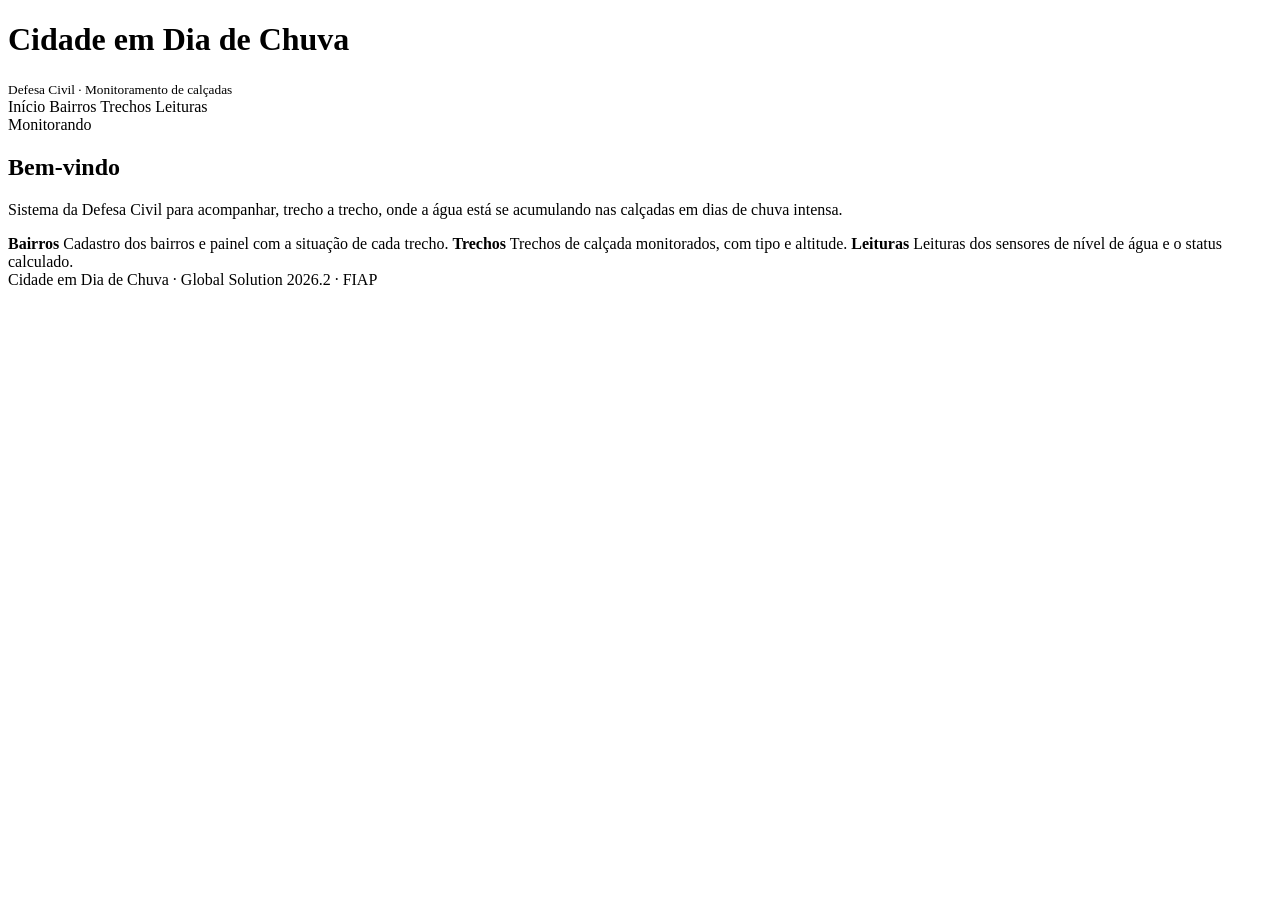
<file: src/main/resources/templates/index.html>
<!DOCTYPE html>
<html lang="pt-BR" xmlns:th="http://www.thymeleaf.org">
<head>
    <meta charset="UTF-8">
    <title>Cidade em Dia de Chuva</title>
    <link rel="stylesheet" th:href="@{/css/visual.css}">
</head>
<body>

<header class="cabecalho cabecalho-cidade">
    <div class="cabecalho-conteudo">
        <a class="marca" th:href="@{/}">
            <span class="marca-icone"><span class="chuva"><i></i><i></i><i></i></span></span>
            <div>
                <h1>Cidade em Dia de Chuva</h1>
                <small>Defesa Civil · Monitoramento de calçadas</small>
            </div>
        </a>
        <nav class="menu">
            <a class="ativo" th:href="@{/}">Início</a>
            <a th:href="@{/bairros}">Bairros</a>
            <a th:href="@{/trechos}">Trechos</a>
            <a th:href="@{/leituras}">Leituras</a>
        </nav>
        <span class="monitorando">Monitorando</span>
    </div>
</header>

<main class="conteudo">
    <div class="titulo-pagina">
        <h2>Bem-vindo</h2>
    </div>

    <p>Sistema da Defesa Civil para acompanhar, trecho a trecho, onde a água está se acumulando nas calçadas
        em dias de chuva intensa.</p>

    <div class="atalhos">
        <a class="atalho" th:href="@{/bairros}">
            <strong>Bairros</strong>
            <span>Cadastro dos bairros e painel com a situação de cada trecho.</span>
        </a>
        <a class="atalho" th:href="@{/trechos}">
            <strong>Trechos</strong>
            <span>Trechos de calçada monitorados, com tipo e altitude.</span>
        </a>
        <a class="atalho" th:href="@{/leituras}">
            <strong>Leituras</strong>
            <span>Leituras dos sensores de nível de água e o status calculado.</span>
        </a>
    </div>
</main>

<footer class="rodape">Cidade em Dia de Chuva · Global Solution 2026.2 · FIAP</footer>

</body>
</html>
</file>
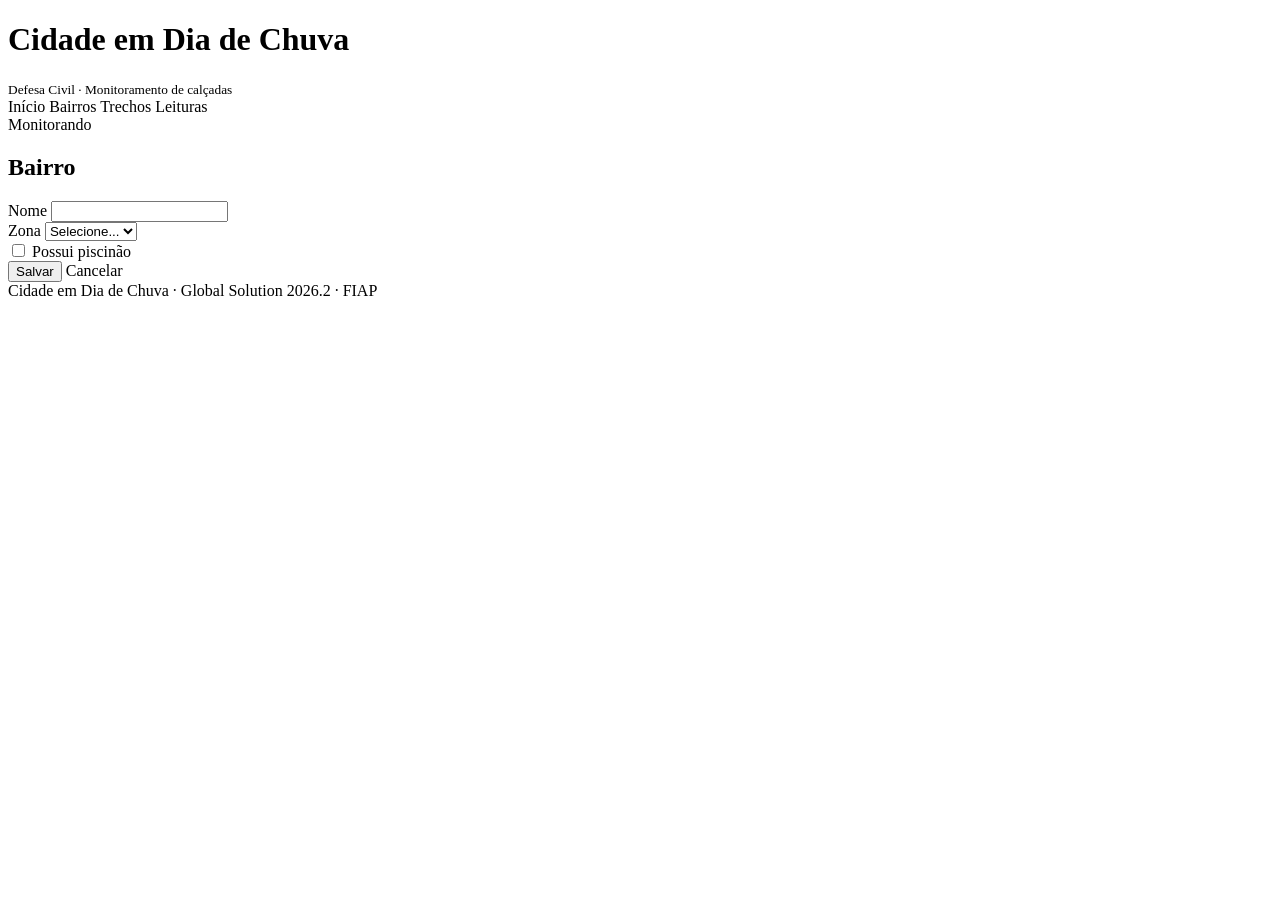
<file: src/main/resources/templates/bairros/form.html>
<!DOCTYPE html>
<html lang="pt-BR" xmlns:th="http://www.thymeleaf.org">
<head>
    <meta charset="UTF-8">
    <title>Bairro</title>
    <link rel="stylesheet" th:href="@{/css/visual.css}">
</head>
<body>

<header class="cabecalho cabecalho-cidade">
    <div class="cabecalho-conteudo">
        <a class="marca" th:href="@{/}">
            <span class="marca-icone"><span class="chuva"><i></i><i></i><i></i></span></span>
            <div>
                <h1>Cidade em Dia de Chuva</h1>
                <small>Defesa Civil · Monitoramento de calçadas</small>
            </div>
        </a>
        <nav class="menu">
            <a th:href="@{/}">Início</a>
            <a class="ativo" th:href="@{/bairros}">Bairros</a>
            <a th:href="@{/trechos}">Trechos</a>
            <a th:href="@{/leituras}">Leituras</a>
        </nav>
        <span class="monitorando">Monitorando</span>
    </div>
</header>

<main class="conteudo">
    <div class="titulo-pagina">
        <h2 th:text="${bairroDTO.id == null} ? 'Novo bairro' : 'Alterar bairro'">Bairro</h2>
    </div>

    <p class="mensagem-erro" th:if="${erro != null}" th:text="${erro}"></p>

    <form class="formulario" th:action="@{/bairros/salvar}" th:object="${bairroDTO}" method="post">

        <input type="hidden" th:field="*{id}">

        <div class="campo">
            <label for="nome">Nome</label>
            <input type="text" id="nome" th:field="*{nome}">
            <div class="erro-campo" th:if="${#fields.hasErrors('nome')}" th:errors="*{nome}"></div>
        </div>

        <div class="campo">
            <label for="zona">Zona</label>
            <select id="zona" th:field="*{zona}">
                <option value="">Selecione...</option>
                <option th:each="z : ${zonas}" th:value="${z}" th:text="${z}"></option>
            </select>
            <div class="erro-campo" th:if="${#fields.hasErrors('zona')}" th:errors="*{zona}"></div>
        </div>

        <div class="campo campo-checkbox">
            <label>
                <input type="checkbox" th:field="*{possuiPiscinao}">
                Possui piscinão
            </label>
        </div>

        <div class="botoes-form">
            <button type="submit" class="botao">Salvar</button>
            <a class="botao botao-secundario" th:href="@{/bairros}">Cancelar</a>
        </div>
    </form>
</main>

<footer class="rodape">Cidade em Dia de Chuva · Global Solution 2026.2 · FIAP</footer>

</body>
</html>
</file>
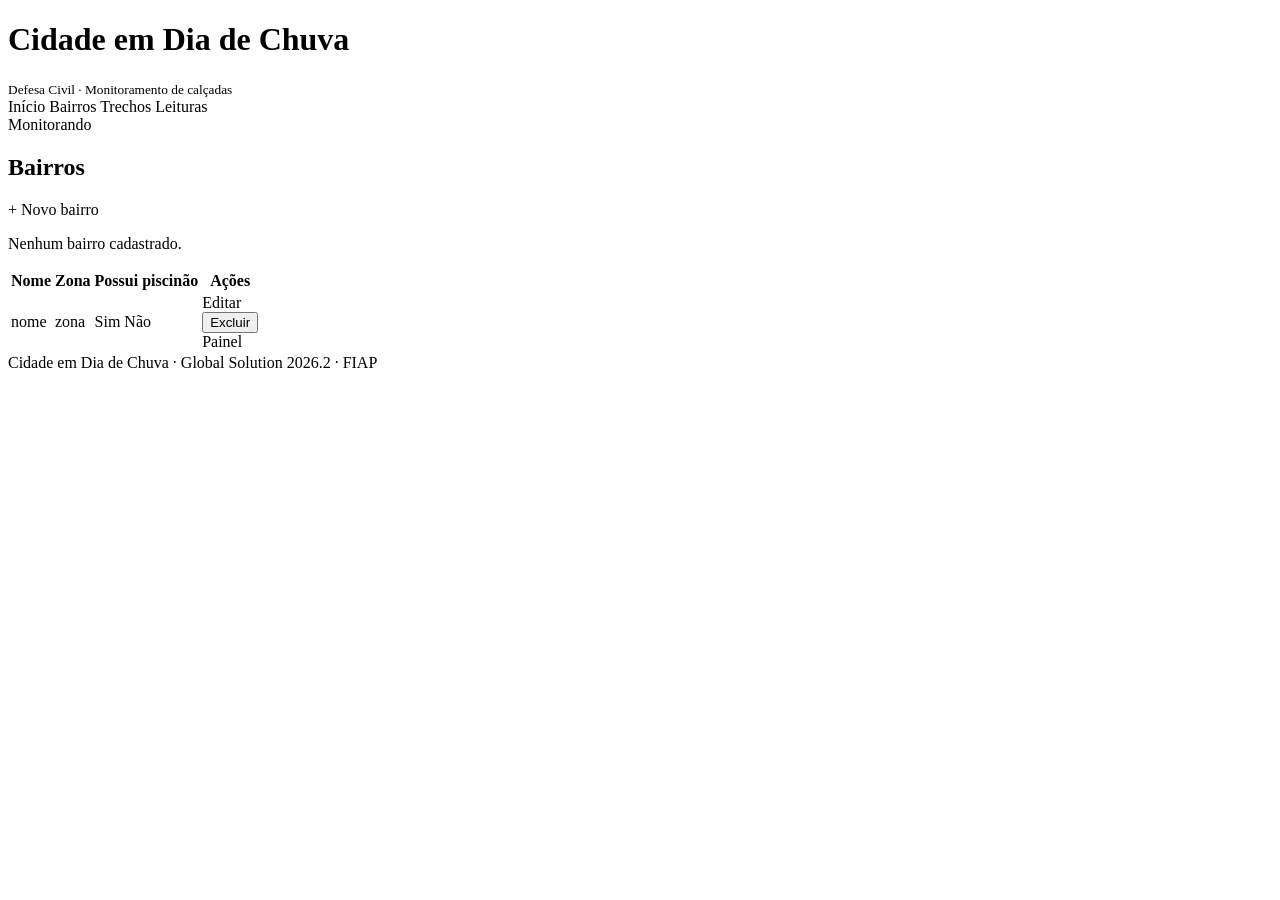
<file: src/main/resources/templates/bairros/lista.html>
<!DOCTYPE html>
<html lang="pt-BR" xmlns:th="http://www.thymeleaf.org">
<head>
    <meta charset="UTF-8">
    <title>Bairros</title>
    <link rel="stylesheet" th:href="@{/css/visual.css}">
</head>
<body>

<header class="cabecalho cabecalho-cidade">
    <div class="cabecalho-conteudo">
        <a class="marca" th:href="@{/}">
            <span class="marca-icone"><span class="chuva"><i></i><i></i><i></i></span></span>
            <div>
                <h1>Cidade em Dia de Chuva</h1>
                <small>Defesa Civil · Monitoramento de calçadas</small>
            </div>
        </a>
        <nav class="menu">
            <a th:href="@{/}">Início</a>
            <a class="ativo" th:href="@{/bairros}">Bairros</a>
            <a th:href="@{/trechos}">Trechos</a>
            <a th:href="@{/leituras}">Leituras</a>
        </nav>
        <span class="monitorando">Monitorando</span>
    </div>
</header>

<main class="conteudo">
    <div class="titulo-pagina">
        <h2>Bairros</h2>
        <a class="botao" th:href="@{/bairros/novo}">+ Novo bairro</a>
    </div>

    <p class="mensagem-erro" th:if="${erro != null}" th:text="${erro}"></p>

    <p class="vazio" th:if="${bairros.isEmpty()}">Nenhum bairro cadastrado.</p>

    <table th:if="${!bairros.isEmpty()}">
        <thead>
        <tr>
            <th>Nome</th>
            <th>Zona</th>
            <th>Possui piscinão</th>
            <th>Ações</th>
        </tr>
        </thead>
        <tbody>
        <tr th:each="b : ${bairros}">
            <td th:text="${b.nome}">nome</td>
            <td><span class="etiqueta" th:text="${b.zona}">zona</span></td>
            <td>
                <span class="etiqueta etiqueta-sim" th:if="${b.possuiPiscinao}">Sim</span>
                <span class="etiqueta etiqueta-nao" th:if="${!b.possuiPiscinao}">Não</span>
            </td>
            <td class="acoes">
                <a class="botao botao-secundario" th:href="@{/bairros/{id}/editar(id=${b.id})}">Editar</a>

                <form class="inline" method="post"
                      th:action="@{/bairros/{id}/excluir(id=${b.id})}"
                      onsubmit="return confirm('Excluir?')">
                    <button type="submit" class="botao botao-excluir">Excluir</button>
                </form>

                <a class="botao" th:href="@{/bairros/{id}/painel(id=${b.id})}">Painel</a>
            </td>
        </tr>
        </tbody>
    </table>
</main>

<footer class="rodape">Cidade em Dia de Chuva · Global Solution 2026.2 · FIAP</footer>

</body>
</html>
</file>
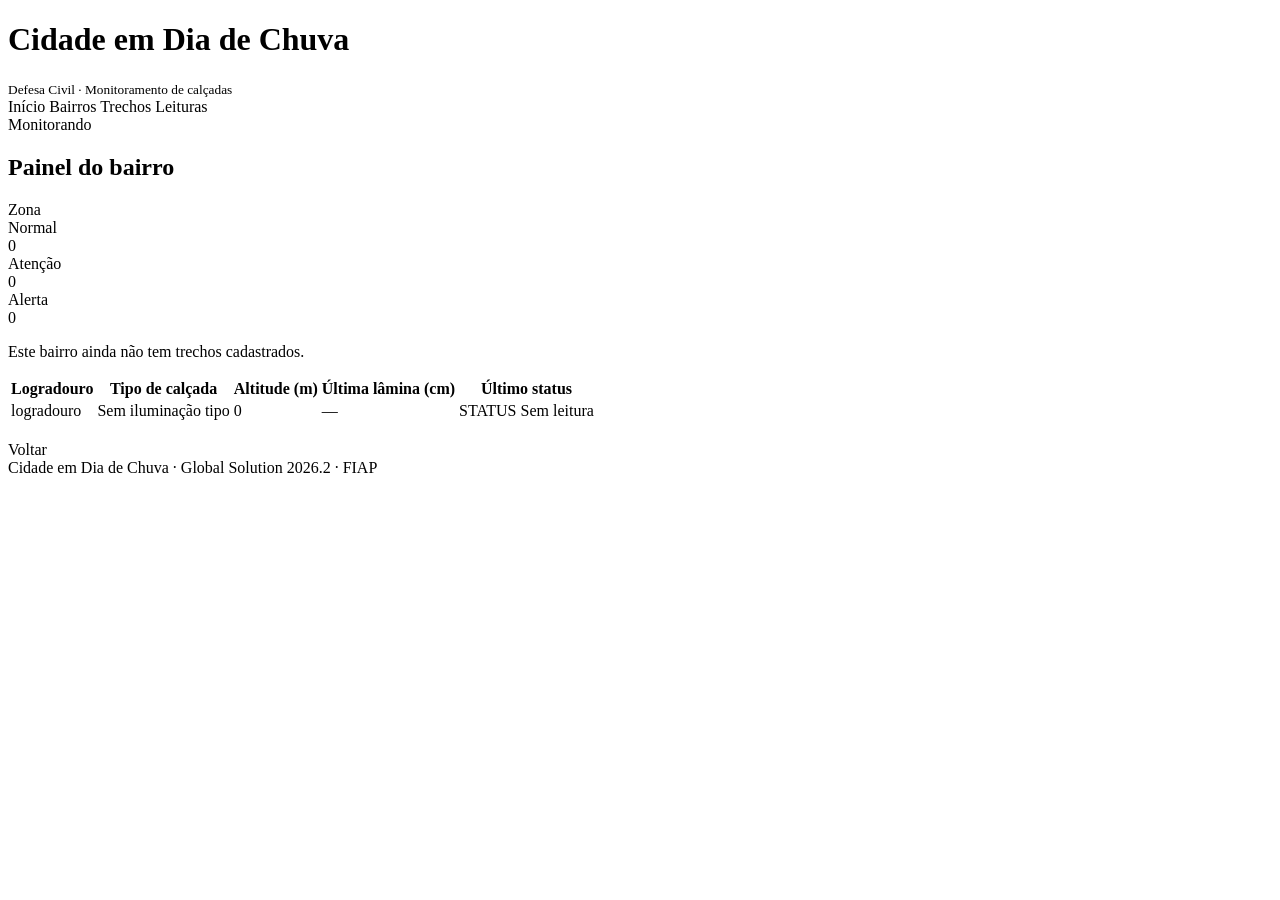
<file: src/main/resources/templates/bairros/painel.html>
<!DOCTYPE html>
<html lang="pt-BR" xmlns:th="http://www.thymeleaf.org">
<head>
    <meta charset="UTF-8">
    <title>Painel do bairro</title>
    <link rel="stylesheet" th:href="@{/css/visual.css}">
</head>
<body>

<header class="cabecalho cabecalho-cidade">
    <div class="cabecalho-conteudo">
        <a class="marca" th:href="@{/}">
            <span class="marca-icone"><span class="chuva"><i></i><i></i><i></i></span></span>
            <div>
                <h1>Cidade em Dia de Chuva</h1>
                <small>Defesa Civil · Monitoramento de calçadas</small>
            </div>
        </a>
        <nav class="menu">
            <a th:href="@{/}">Início</a>
            <a class="ativo" th:href="@{/bairros}">Bairros</a>
            <a th:href="@{/trechos}">Trechos</a>
            <a th:href="@{/leituras}">Leituras</a>
        </nav>
        <span class="monitorando">Monitorando</span>
    </div>
</header>

<main class="conteudo">
    <div class="titulo-pagina">
        <h2 th:text="|Painel do bairro ${bairro.nome}|">Painel do bairro</h2>
        <span class="subtitulo" style="margin: 0" th:text="|Zona ${bairro.zona}|">Zona</span>
    </div>

    <div class="cartoes">
        <div class="cartao cartao-NORMAL">
            <div class="rotulo">Normal</div>
            <div class="numero" th:text="${qtdNormal}">0</div>
        </div>
        <div class="cartao cartao-ATENCAO">
            <div class="rotulo"><span class="chuva"><i></i><i></i><i></i></span>Atenção</div>
            <div class="numero" th:text="${qtdAtencao}">0</div>
        </div>
        <div class="cartao cartao-ALERTA">
            <div class="rotulo"><span class="chuva"><i></i><i></i><i></i></span>Alerta</div>
            <div class="numero" th:text="${qtdAlerta}">0</div>
        </div>
    </div>

    <p class="vazio" th:if="${itens.isEmpty()}">Este bairro ainda não tem trechos cadastrados.</p>

    <table th:if="${!itens.isEmpty()}">
        <thead>
        <tr>
            <th>Logradouro</th>
            <th>Tipo de calçada</th>
            <th>Altitude (m)</th>
            <th>Última lâmina (cm)</th>
            <th>Último status</th>
        </tr>
        </thead>
        <tbody>
        <tr th:each="item : ${itens}">
            <td th:text="${item.logradouro}">logradouro</td>
            <td>
                <span class="sem-luz" th:if="${item.tipoCalcada == 'Sem iluminação'}">
                    <span class="lampada"></span>
                    <span th:text="${item.tipoCalcada}">Sem iluminação</span>
                </span>
                <span th:if="${item.tipoCalcada != 'Sem iluminação'}" th:text="${item.tipoCalcada}">tipo</span>
            </td>
            <td th:text="${item.altitude}">0</td>
            <td th:text="${item.ultimaLamina != null} ? ${item.ultimaLamina} : '—'">—</td>
            <td>
                <span th:if="${item.ultimoStatus != null}" th:class="|status status-${item.ultimoStatus}|">
                    <span class="chuva" th:if="${item.ultimoStatus != 'NORMAL'}"><i></i><i></i><i></i></span>
                    <span th:text="${item.ultimoStatus}">STATUS</span>
                </span>
                <span class="vazio" th:if="${item.ultimoStatus == null}">Sem leitura</span>
            </td>
        </tr>
        </tbody>
    </table>

    <br>
    <a class="botao botao-secundario" th:href="@{/bairros}">Voltar</a>
</main>

<footer class="rodape">Cidade em Dia de Chuva · Global Solution 2026.2 · FIAP</footer>

</body>
</html>
</file>
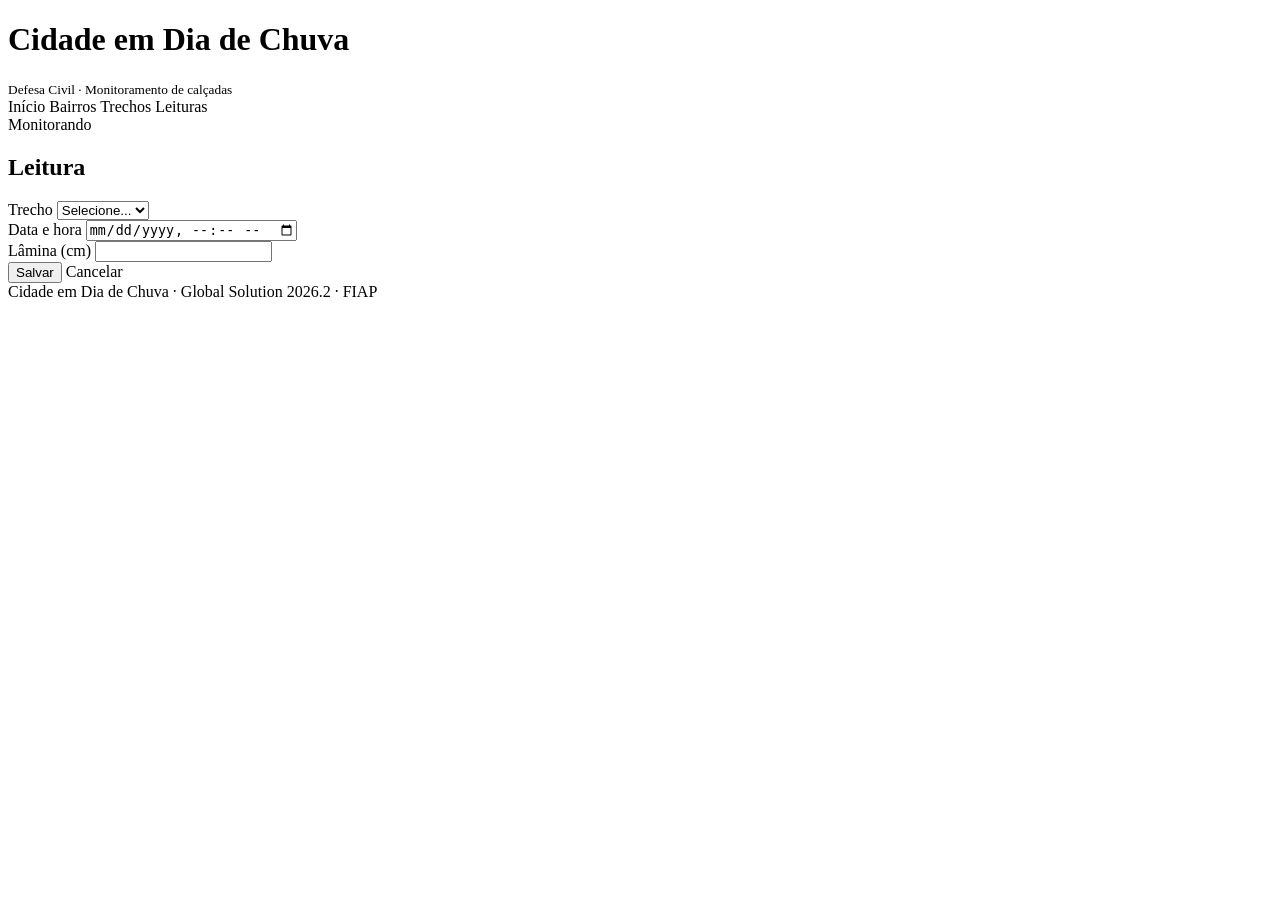
<file: src/main/resources/templates/leituras/form.html>
<!DOCTYPE html>
<html lang="pt-BR" xmlns:th="http://www.thymeleaf.org">
<head>
    <meta charset="UTF-8">
    <title>Leitura</title>
    <link rel="stylesheet" th:href="@{/css/visual.css}">
</head>
<body>

<header class="cabecalho cabecalho-cidade">
    <div class="cabecalho-conteudo">
        <a class="marca" th:href="@{/}">
            <span class="marca-icone"><span class="chuva"><i></i><i></i><i></i></span></span>
            <div>
                <h1>Cidade em Dia de Chuva</h1>
                <small>Defesa Civil · Monitoramento de calçadas</small>
            </div>
        </a>
        <nav class="menu">
            <a th:href="@{/}">Início</a>
            <a th:href="@{/bairros}">Bairros</a>
            <a th:href="@{/trechos}">Trechos</a>
            <a class="ativo" th:href="@{/leituras}">Leituras</a>
        </nav>
        <span class="monitorando">Monitorando</span>
    </div>
</header>

<main class="conteudo">
    <div class="titulo-pagina">
        <h2 th:text="${leituraDTO.id == null} ? 'Nova leitura' : 'Alterar leitura'">Leitura</h2>
    </div>

    <p class="mensagem-erro" th:if="${erro != null}" th:text="${erro}"></p>

    <form class="formulario" th:action="@{/leituras/salvar}" th:object="${leituraDTO}" method="post">

        <input type="hidden" th:field="*{id}">

        <div class="campo">
            <label for="trechoId">Trecho</label>
            <select id="trechoId" th:field="*{trechoId}">
                <option value="">Selecione...</option>
                <option th:each="t : ${trechos}" th:value="${t.id}"
                        th:text="|${t.logradouro} (${t.bairroNome})|"></option>
            </select>
            <div class="erro-campo" th:if="${#fields.hasErrors('trechoId')}" th:errors="*{trechoId}"></div>
        </div>

        <div class="campo">
            <label for="dataHora">Data e hora</label>
            <input type="datetime-local" id="dataHora" th:field="*{dataHora}">
            <div class="erro-campo" th:if="${#fields.hasErrors('dataHora')}" th:errors="*{dataHora}"></div>
        </div>

        <div class="campo">
            <label for="laminaCm">Lâmina (cm)</label>
            <input type="number" id="laminaCm" th:field="*{laminaCm}">
            <div class="erro-campo" th:if="${#fields.hasErrors('laminaCm')}" th:errors="*{laminaCm}"></div>
        </div>

        <div class="botoes-form">
            <button type="submit" class="botao">Salvar</button>
            <a class="botao botao-secundario" th:href="@{/leituras}">Cancelar</a>
        </div>
    </form>
</main>

<footer class="rodape">Cidade em Dia de Chuva · Global Solution 2026.2 · FIAP</footer>

</body>
</html>
</file>
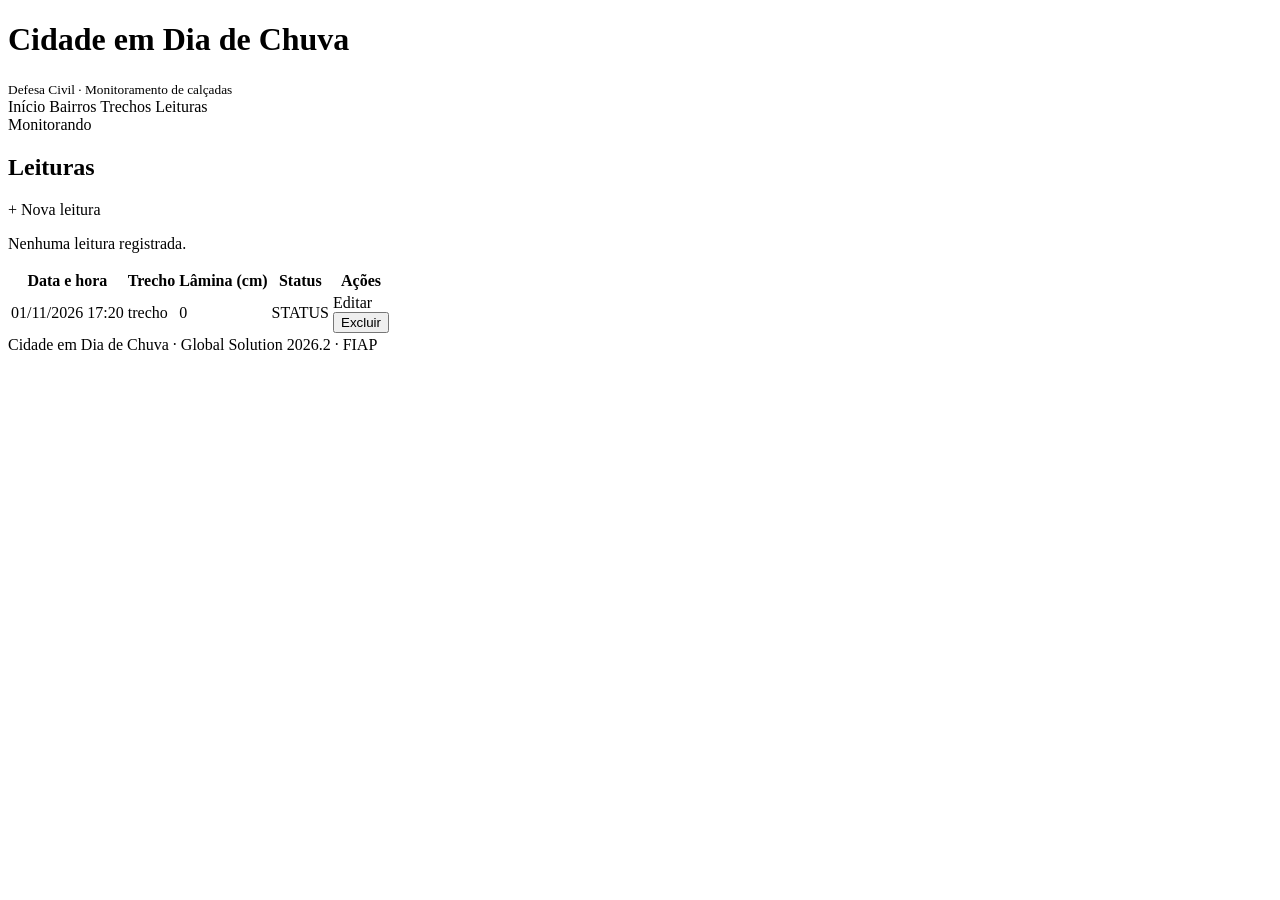
<file: src/main/resources/templates/leituras/lista.html>
<!DOCTYPE html>
<html lang="pt-BR" xmlns:th="http://www.thymeleaf.org">
<head>
    <meta charset="UTF-8">
    <title>Leituras</title>
    <link rel="stylesheet" th:href="@{/css/visual.css}">
</head>
<body>

<header class="cabecalho cabecalho-cidade">
    <div class="cabecalho-conteudo">
        <a class="marca" th:href="@{/}">
            <span class="marca-icone"><span class="chuva"><i></i><i></i><i></i></span></span>
            <div>
                <h1>Cidade em Dia de Chuva</h1>
                <small>Defesa Civil · Monitoramento de calçadas</small>
            </div>
        </a>
        <nav class="menu">
            <a th:href="@{/}">Início</a>
            <a th:href="@{/bairros}">Bairros</a>
            <a th:href="@{/trechos}">Trechos</a>
            <a class="ativo" th:href="@{/leituras}">Leituras</a>
        </nav>
        <span class="monitorando">Monitorando</span>
    </div>
</header>

<main class="conteudo">
    <div class="titulo-pagina">
        <h2>Leituras</h2>
        <a class="botao" th:href="@{/leituras/novo}">+ Nova leitura</a>
    </div>

    <p class="mensagem-erro" th:if="${erro != null}" th:text="${erro}"></p>

    <p class="vazio" th:if="${leituras.isEmpty()}">Nenhuma leitura registrada.</p>

    <table th:if="${!leituras.isEmpty()}">
        <thead>
        <tr>
            <th>Data e hora</th>
            <th>Trecho</th>
            <th>Lâmina (cm)</th>
            <th>Status</th>
            <th>Ações</th>
        </tr>
        </thead>
        <tbody>
        <tr th:each="l : ${leituras}">
            <td th:text="${#temporals.format(l.dataHora, 'dd/MM/yyyy HH:mm')}">01/11/2026 17:20</td>
            <td th:text="${l.trechoDescricao}">trecho</td>
            <td th:text="${l.laminaCm}">0</td>
            <td>
                <span th:class="|status status-${l.status}|">
                    <span class="chuva" th:if="${l.status != 'NORMAL'}"><i></i><i></i><i></i></span>
                    <span th:text="${l.status}">STATUS</span>
                </span>
            </td>
            <td class="acoes">
                <a class="botao botao-secundario" th:href="@{/leituras/{id}/editar(id=${l.id})}">Editar</a>

                <form class="inline" method="post"
                      th:action="@{/leituras/{id}/excluir(id=${l.id})}"
                      onsubmit="return confirm('Excluir?')">
                    <button type="submit" class="botao botao-excluir">Excluir</button>
                </form>
            </td>
        </tr>
        </tbody>
    </table>
</main>

<footer class="rodape">Cidade em Dia de Chuva · Global Solution 2026.2 · FIAP</footer>

</body>
</html>
</file>
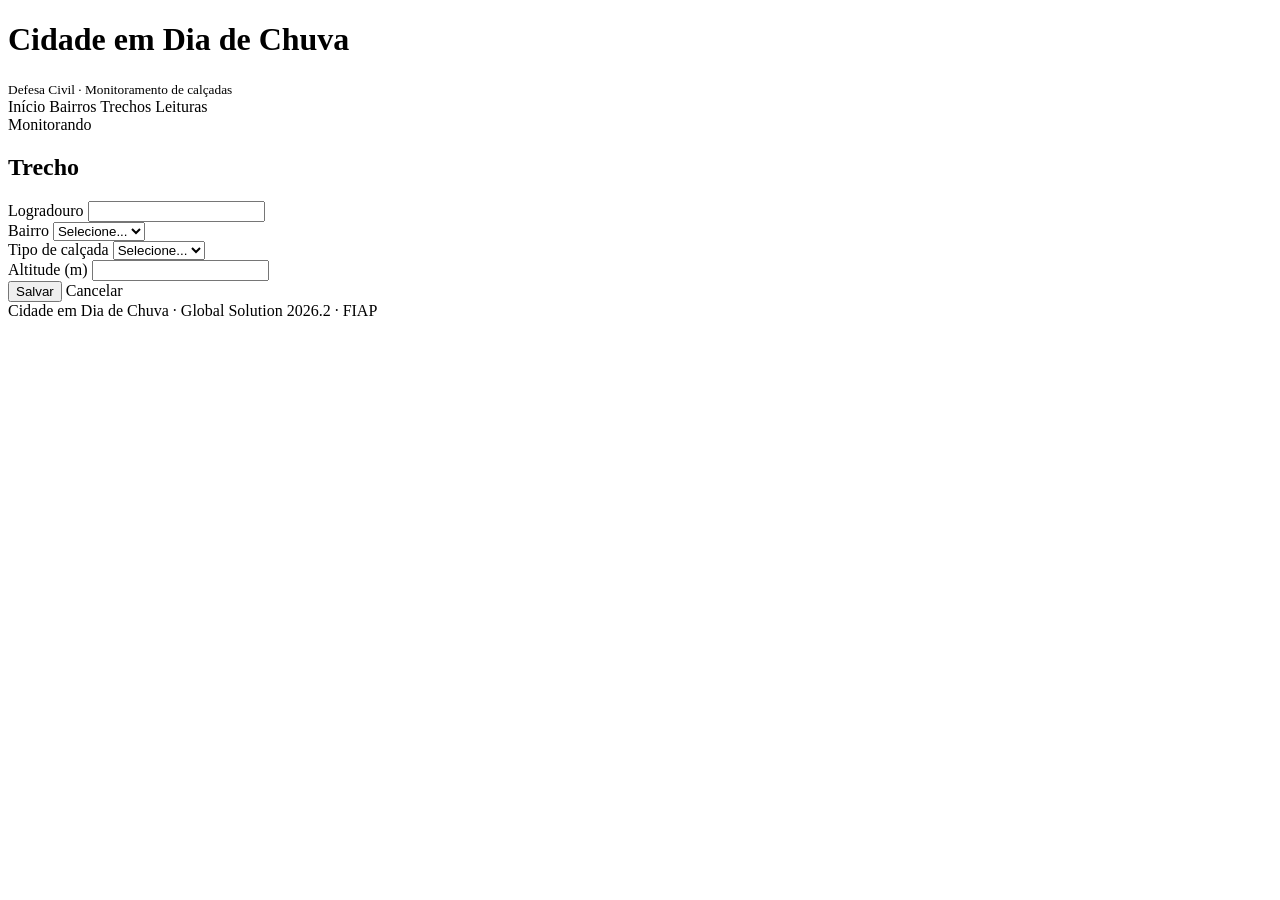
<file: src/main/resources/templates/trechos/form.html>
<!DOCTYPE html>
<html lang="pt-BR" xmlns:th="http://www.thymeleaf.org">
<head>
    <meta charset="UTF-8">
    <title>Trecho</title>
    <link rel="stylesheet" th:href="@{/css/visual.css}">
</head>
<body>

<header class="cabecalho cabecalho-cidade">
    <div class="cabecalho-conteudo">
        <a class="marca" th:href="@{/}">
            <span class="marca-icone"><span class="chuva"><i></i><i></i><i></i></span></span>
            <div>
                <h1>Cidade em Dia de Chuva</h1>
                <small>Defesa Civil · Monitoramento de calçadas</small>
            </div>
        </a>
        <nav class="menu">
            <a th:href="@{/}">Início</a>
            <a th:href="@{/bairros}">Bairros</a>
            <a class="ativo" th:href="@{/trechos}">Trechos</a>
            <a th:href="@{/leituras}">Leituras</a>
        </nav>
        <span class="monitorando">Monitorando</span>
    </div>
</header>

<main class="conteudo">
    <div class="titulo-pagina">
        <h2 th:text="${trechoDTO.id == null} ? 'Novo trecho' : 'Alterar trecho'">Trecho</h2>
    </div>

    <p class="mensagem-erro" th:if="${erro != null}" th:text="${erro}"></p>

    <form class="formulario" th:action="@{/trechos/salvar}" th:object="${trechoDTO}" method="post">

        <input type="hidden" th:field="*{id}">

        <div class="campo">
            <label for="logradouro">Logradouro</label>
            <input type="text" id="logradouro" th:field="*{logradouro}">
            <div class="erro-campo" th:if="${#fields.hasErrors('logradouro')}" th:errors="*{logradouro}"></div>
        </div>

        <div class="campo">
            <label for="bairroId">Bairro</label>
            <select id="bairroId" th:field="*{bairroId}">
                <option value="">Selecione...</option>
                <option th:each="b : ${bairros}" th:value="${b.id}" th:text="${b.nome}"></option>
            </select>
            <div class="erro-campo" th:if="${#fields.hasErrors('bairroId')}" th:errors="*{bairroId}"></div>
        </div>

        <div class="campo">
            <label for="tipoCalcada">Tipo de calçada</label>
            <select id="tipoCalcada" th:field="*{tipoCalcada}">
                <option value="">Selecione...</option>
                <option th:each="tc : ${tiposCalcada}" th:value="${tc}" th:text="${tc}"></option>
            </select>
            <div class="erro-campo" th:if="${#fields.hasErrors('tipoCalcada')}" th:errors="*{tipoCalcada}"></div>
        </div>

        <div class="campo">
            <label for="altitude">Altitude (m)</label>
            <input type="number" id="altitude" th:field="*{altitude}">
            <div class="erro-campo" th:if="${#fields.hasErrors('altitude')}" th:errors="*{altitude}"></div>
        </div>

        <div class="botoes-form">
            <button type="submit" class="botao">Salvar</button>
            <a class="botao botao-secundario" th:href="@{/trechos}">Cancelar</a>
        </div>
    </form>
</main>

<footer class="rodape">Cidade em Dia de Chuva · Global Solution 2026.2 · FIAP</footer>

</body>
</html>
</file>
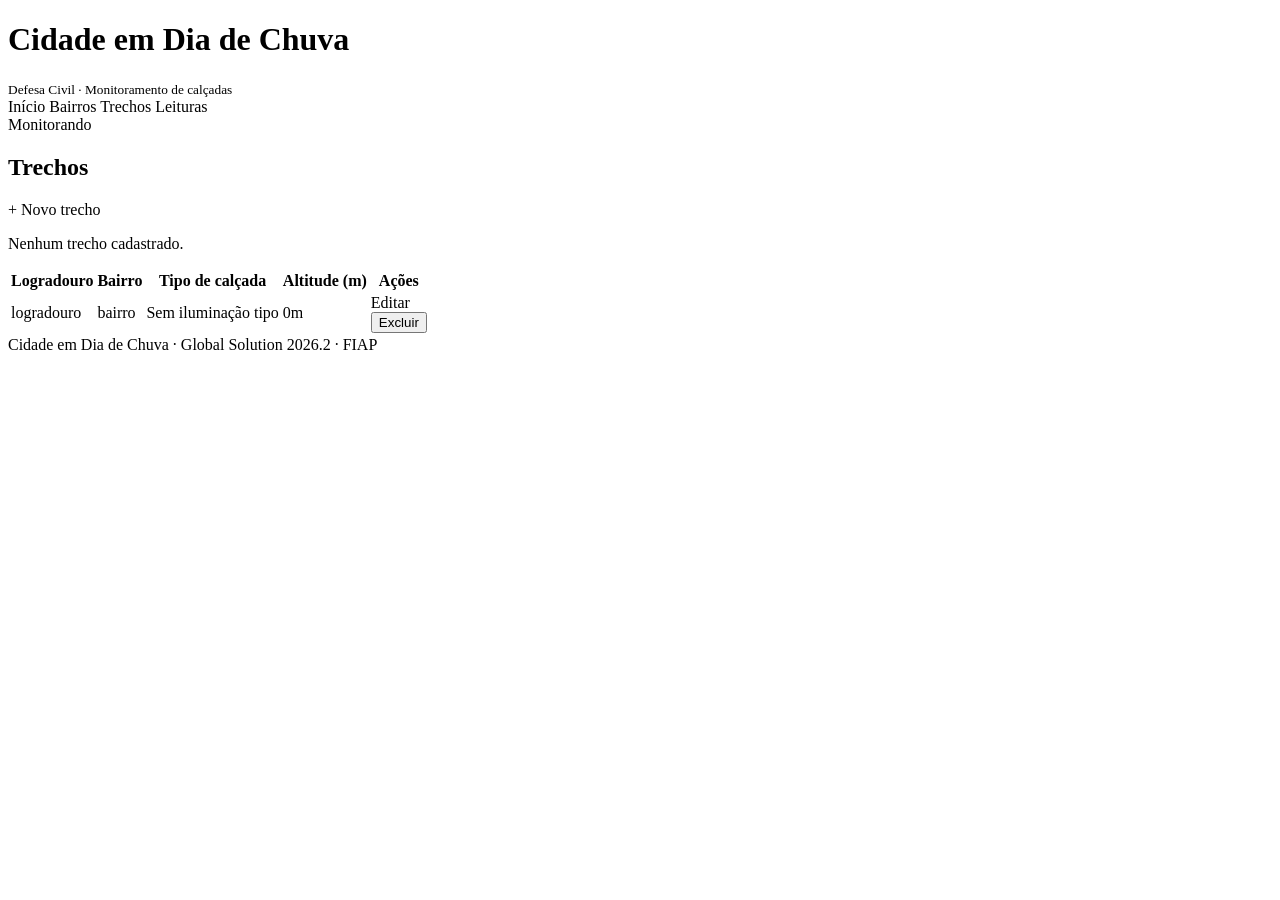
<file: src/main/resources/templates/trechos/lista.html>
<!DOCTYPE html>
<html lang="pt-BR" xmlns:th="http://www.thymeleaf.org">
<head>
    <meta charset="UTF-8">
    <title>Trechos</title>
    <link rel="stylesheet" th:href="@{/css/visual.css}">
</head>
<body>

<header class="cabecalho cabecalho-cidade">
    <div class="cabecalho-conteudo">
        <a class="marca" th:href="@{/}">
            <span class="marca-icone"><span class="chuva"><i></i><i></i><i></i></span></span>
            <div>
                <h1>Cidade em Dia de Chuva</h1>
                <small>Defesa Civil · Monitoramento de calçadas</small>
            </div>
        </a>
        <nav class="menu">
            <a th:href="@{/}">Início</a>
            <a th:href="@{/bairros}">Bairros</a>
            <a class="ativo" th:href="@{/trechos}">Trechos</a>
            <a th:href="@{/leituras}">Leituras</a>
        </nav>
        <span class="monitorando">Monitorando</span>
    </div>
</header>

<main class="conteudo">
    <div class="titulo-pagina">
        <h2>Trechos</h2>
        <a class="botao" th:href="@{/trechos/novo}">+ Novo trecho</a>
    </div>

    <p class="mensagem-erro" th:if="${erro != null}" th:text="${erro}"></p>

    <p class="vazio" th:if="${trechos.isEmpty()}">Nenhum trecho cadastrado.</p>

    <table th:if="${!trechos.isEmpty()}">
        <thead>
        <tr>
            <th>Logradouro</th>
            <th>Bairro</th>
            <th>Tipo de calçada</th>
            <th>Altitude (m)</th>
            <th>Ações</th>
        </tr>
        </thead>
        <tbody>
        <tr th:each="t : ${trechos}">
            <td th:text="${t.logradouro}">logradouro</td>
            <td><span class="etiqueta" th:text="${t.bairroNome}">bairro</span></td>
            <td>
                <span class="sem-luz" th:if="${t.tipoCalcada == 'Sem iluminação'}">
                    <span class="lampada"></span>
                    <span th:text="${t.tipoCalcada}">Sem iluminação</span>
                </span>
                <span th:if="${t.tipoCalcada != 'Sem iluminação'}" th:text="${t.tipoCalcada}">tipo</span>
            </td>
            <td><span th:text="${t.altitude}">0</span><span class="unidade">m</span></td>
            <td class="acoes">
                <a class="botao botao-secundario" th:href="@{/trechos/{id}/editar(id=${t.id})}">Editar</a>

                <form class="inline" method="post"
                      th:action="@{/trechos/{id}/excluir(id=${t.id})}"
                      onsubmit="return confirm('Excluir o trecho e todas as suas leituras?')">
                    <button type="submit" class="botao botao-excluir">Excluir</button>
                </form>
            </td>
        </tr>
        </tbody>
    </table>
</main>

<footer class="rodape">Cidade em Dia de Chuva · Global Solution 2026.2 · FIAP</footer>

</body>
</html>
</file>
